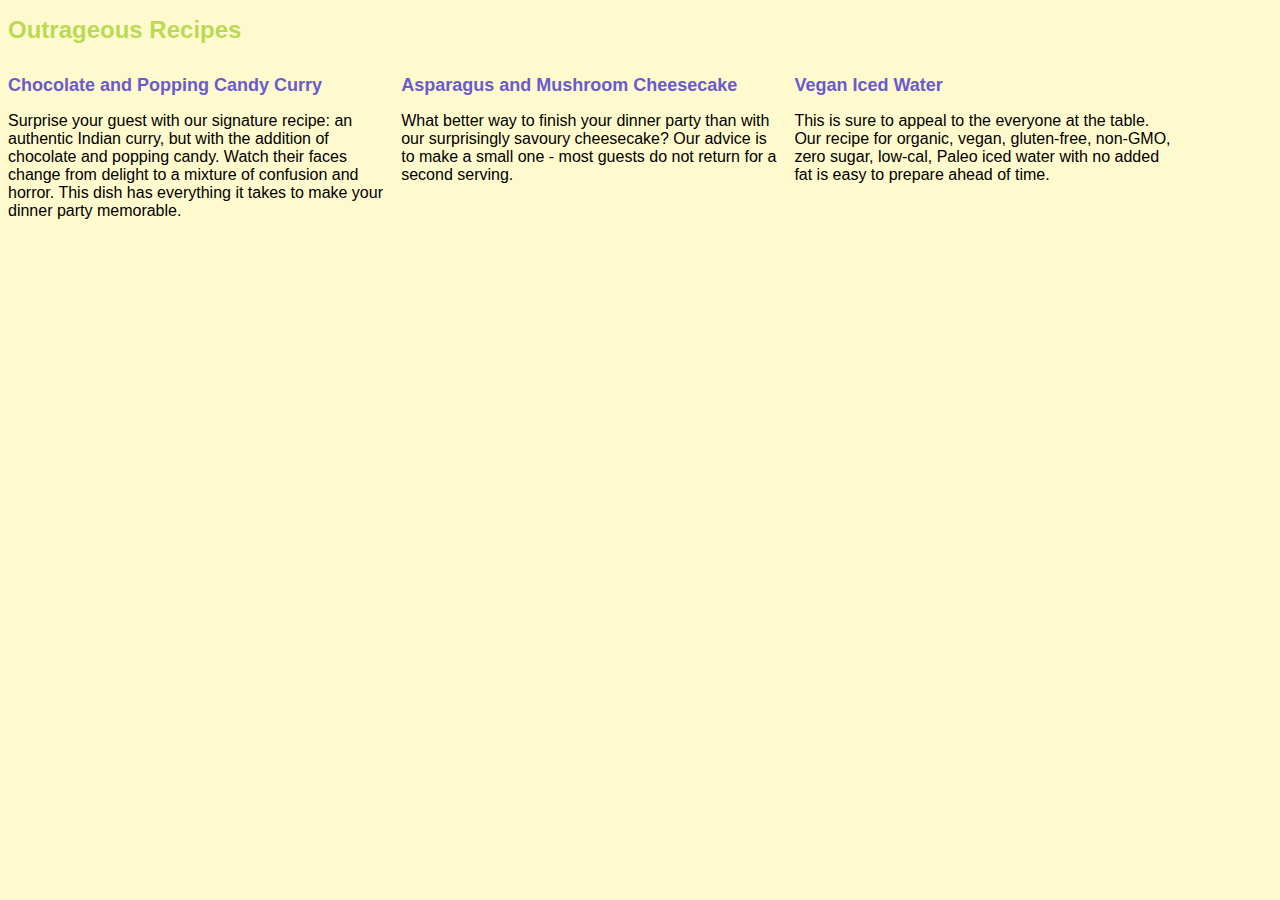
<file: CSS/CSS Layout/index.html>
<!DOCTYPE html>
<html>
  <head>
    <meta charset="utf-8">
    <meta name="viewport" content="width=device-width">
    <title>Outrageous Recipes</title>
    <link rel="stylesheet" href="index.css" type="text/css">

  </head>
  <body>
    <h1>Outrageous Recipes</h1>
    <div>
        <h2>Chocolate and Popping Candy Curry</h2>
        <p>Surprise your guest with our signature recipe: an authentic Indian curry, but with the addition of chocolate and popping candy. Watch their faces change from delight to a mixture of confusion and horror. This dish has everything it takes to make your dinner party memorable.</p>
    </div>
    <div>
        <h2>Asparagus and Mushroom Cheesecake</h2>
        <p>What better way to finish your dinner party than with our surprisingly savoury cheesecake? Our advice is to make a small one - most guests do not return for a second serving.</p>
    </div>
    <div>
        <h2>Vegan Iced Water</h2>
        <p>This is sure to appeal to the everyone at the table. Our recipe for organic, vegan, gluten-free, non-GMO, zero sugar, low-cal, Paleo iced water with no added fat is easy to prepare ahead of time.</p>
    </div>
  </body>
</html>
</file>
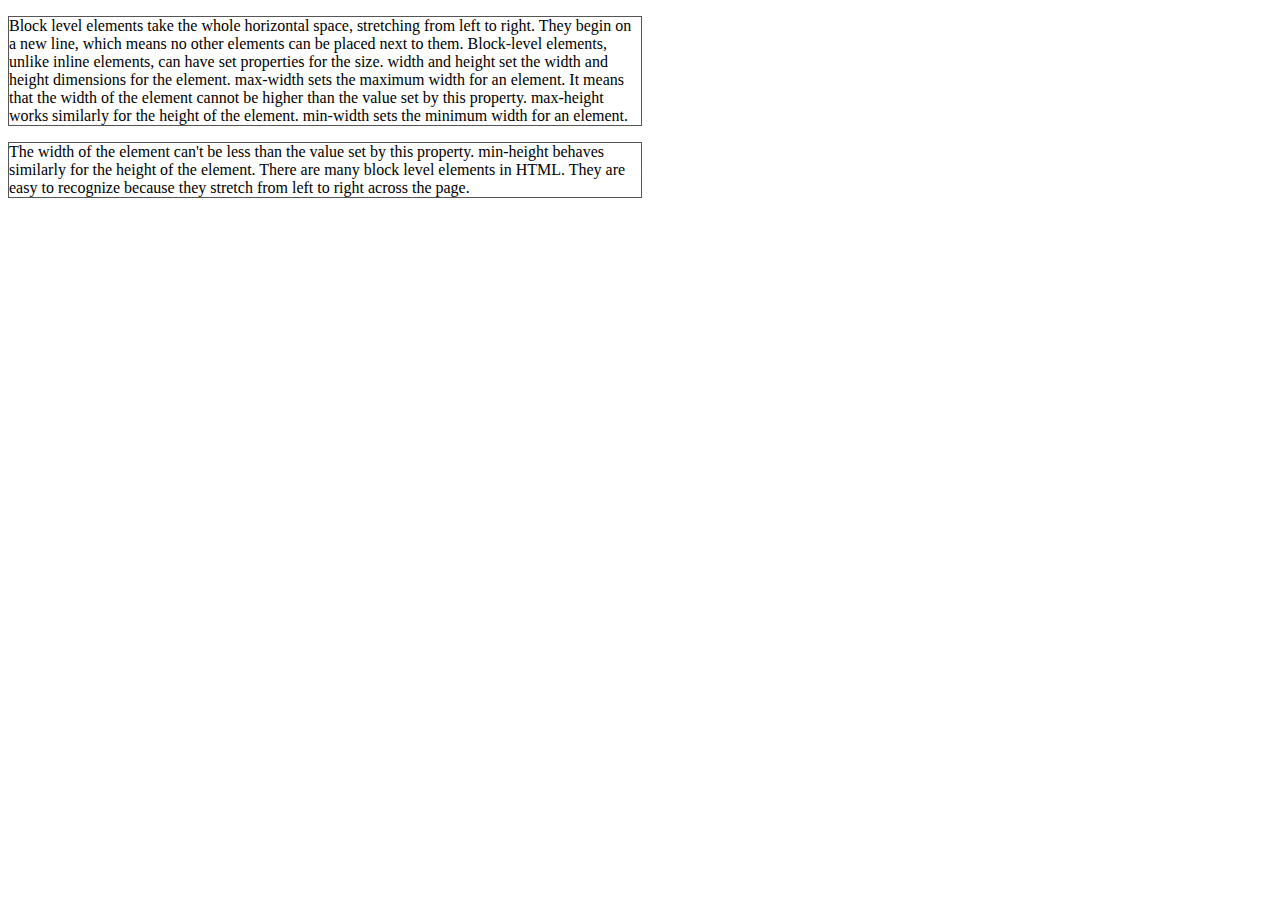
<file: CSS/CSS Layout_Block/index.html>
<!-- Style the paragraphs to show how block-level elements work -->
<!DOCTYPE html>
<html>
<head>
  <title>CSS Layout - Block-Level Elements</title>
  <link rel="stylesheet" href="index.css">
</head>
<body>
  <p>
      Block level elements take the whole horizontal space, stretching from left to right. They begin on a new line, which means no other elements can be placed next to them. Block-level elements, unlike inline elements, can have set properties for the size. width and height set the width and height dimensions for the element. max-width sets the maximum width for an element. It means that the width of the element cannot be higher than the value set by this property. max-height works similarly for the height of the element. min-width sets the minimum width for an element.
  </p>
  <p>
      The width of the element can't be less than the value set by this property. min-height behaves similarly for the height of the element. There are many block level elements in HTML. They are easy to recognize because they stretch from left to right across the page.
  </p>

</body>
</html>
</file>
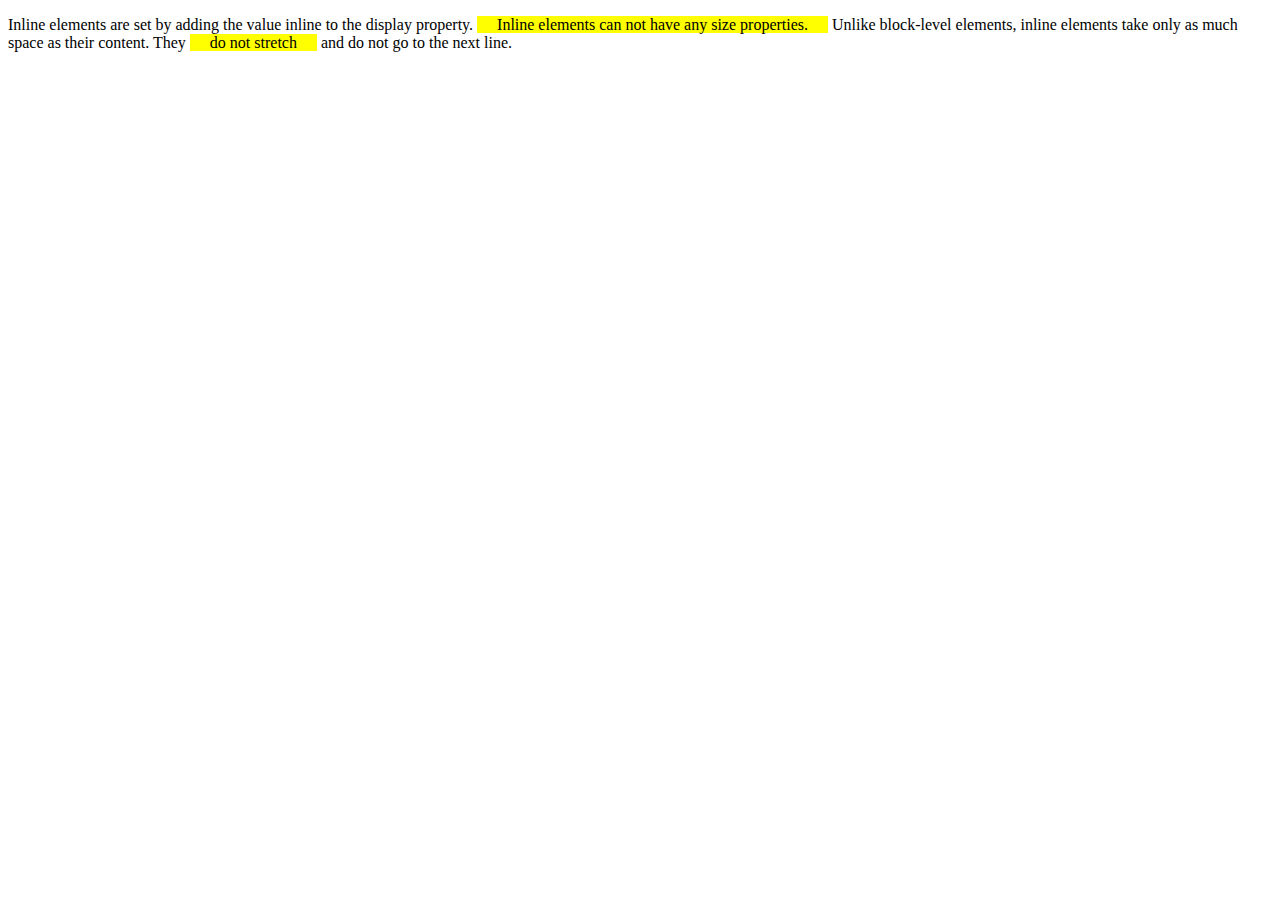
<file: CSS/CSS Layout_Inline/index.html>
<!-- Style the spans to show how inline elements work -->
<!DOCTYPE html>
<html>
<head>
  <title>CSS Layout - Inline Elements</title>
  <link rel='stylesheet' href='index.css'>
</head>
<body>
  <p>
      Inline elements are set by adding the value inline to the display property. <span>Inline elements can not have any size properties.</span>  Unlike block-level elements, inline elements take only as much space as their content. They <span>do not stretch</span> and do not go to the next line.
  </p>
  
</body>
</html>
</file>
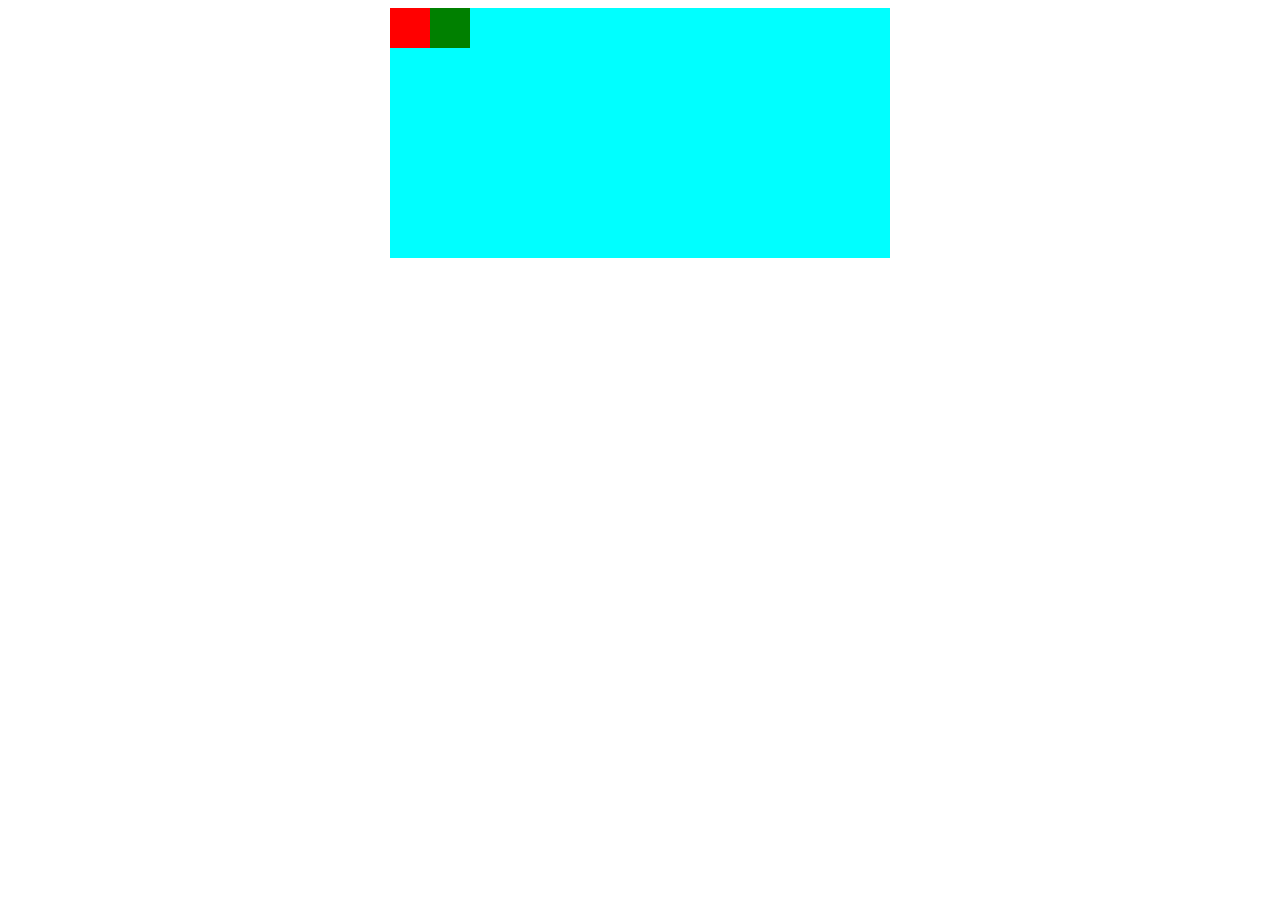
<file: CSS/CSS Position Relative/index.html>
<!-- Position the small boxes within the big box -->
<!DOCTYPE html>
<html>
  <head>
    <title>Relative Positioning</title>
    <link rel='stylesheet' href='index.css'>
  </head>
  <body>
      <div class="bigbox">
          <div class="smallbox1"></div>
          <div class="smallbox2"></div>
      </div>
  </body>
</html>
</file>
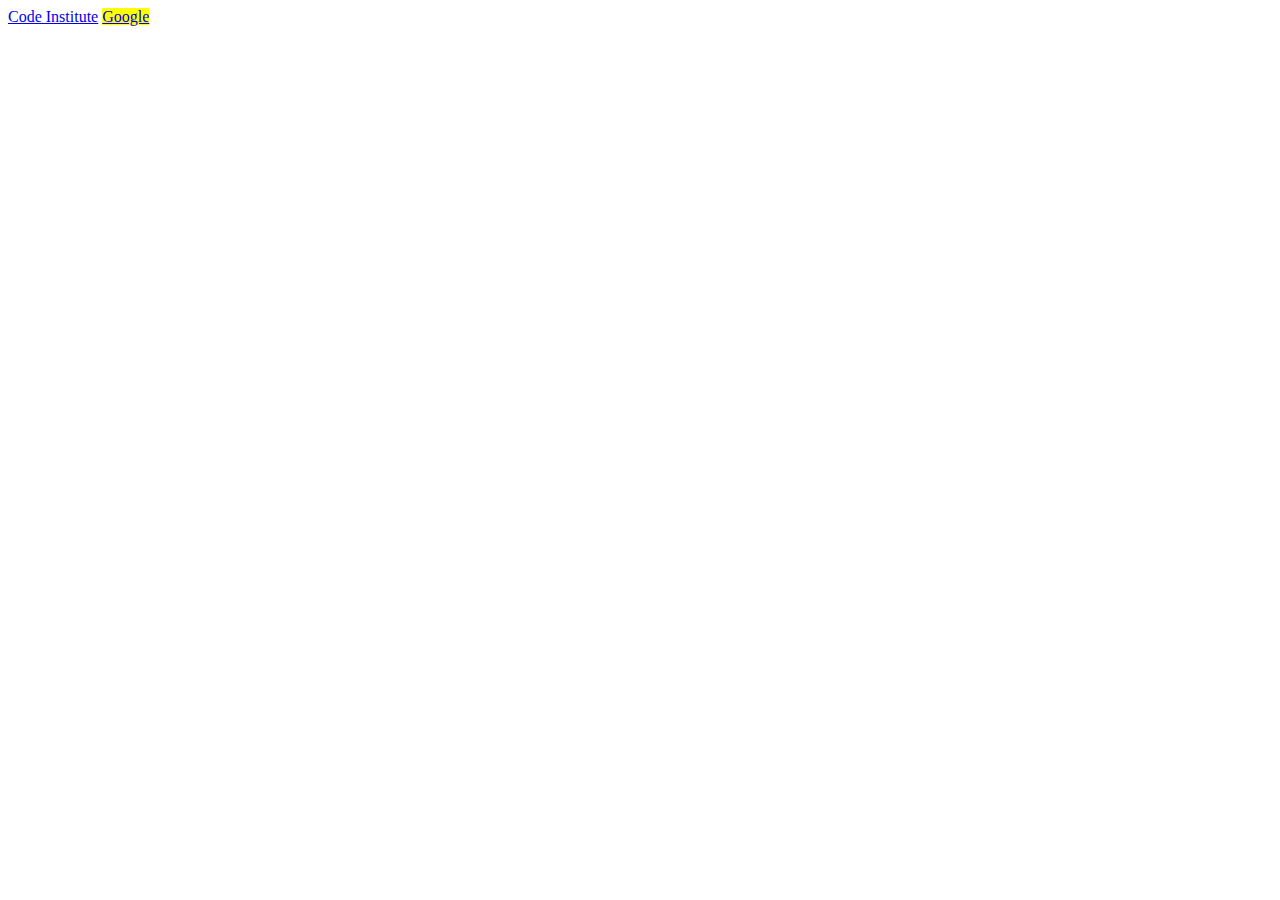
<file: CSS/CSS5.html>
<!DOCTYPE html>
<html lang="en-US">
  <head>
    <title>Attribute Selector</title>
    <style>
        a[target=_blank] {
            background-color: yellow;
        }
    </style>
  </head>
  
  <body>
    <a href="https://codeinstitute.net">Code Institute</a>
    <a href="https://google.com" target="_blank">Google</a>
  </body>
</html>
</file>
<file: CSS/CSS Layout/index.css>
body {
    background-color: lemonchiffon;
}

h1 {
    color:  #BADA55;
    font-family: Sans-Serif;
    font-size: x-large;
}

div {
    vertical-align: top;
    display: inline-block;
    width: 30%;
    padding-right: 10px;
}

h2 {
    color: SlateBlue;
    font-family: Sans-Serif;
    font-size: large;
}

p {
    font-family: Sans-Serif;
}

.text-italic {
    color: #BADA55;
    font-style: italic;
    font-weight: bold;
}
</file>
<file: CSS/CSS Layout_Block/index.css>
p {
    max-width: 50%;
    max-height: 200px;
    border: 1px solid #555555;
}
</file>
<file: CSS/CSS Layout_Inline/index.css>
span {
    background-color: #ffff00;
    padding: 0 20px;
}
</file>
<file: CSS/CSS Position Relative/index.css>
.bigbox {
    width: 500px;
    height: 250px;
    background: cyan;
    margin: auto;
}

.smallbox1 {
    background: red;
    width: 40px;
    height: 40px;
}

.smallbox2 {
    background: green;
    width: 40px;
    height: 40px;
    position: relative;
    bottom: 40px;
    left: 40px;
    
}
</file>
